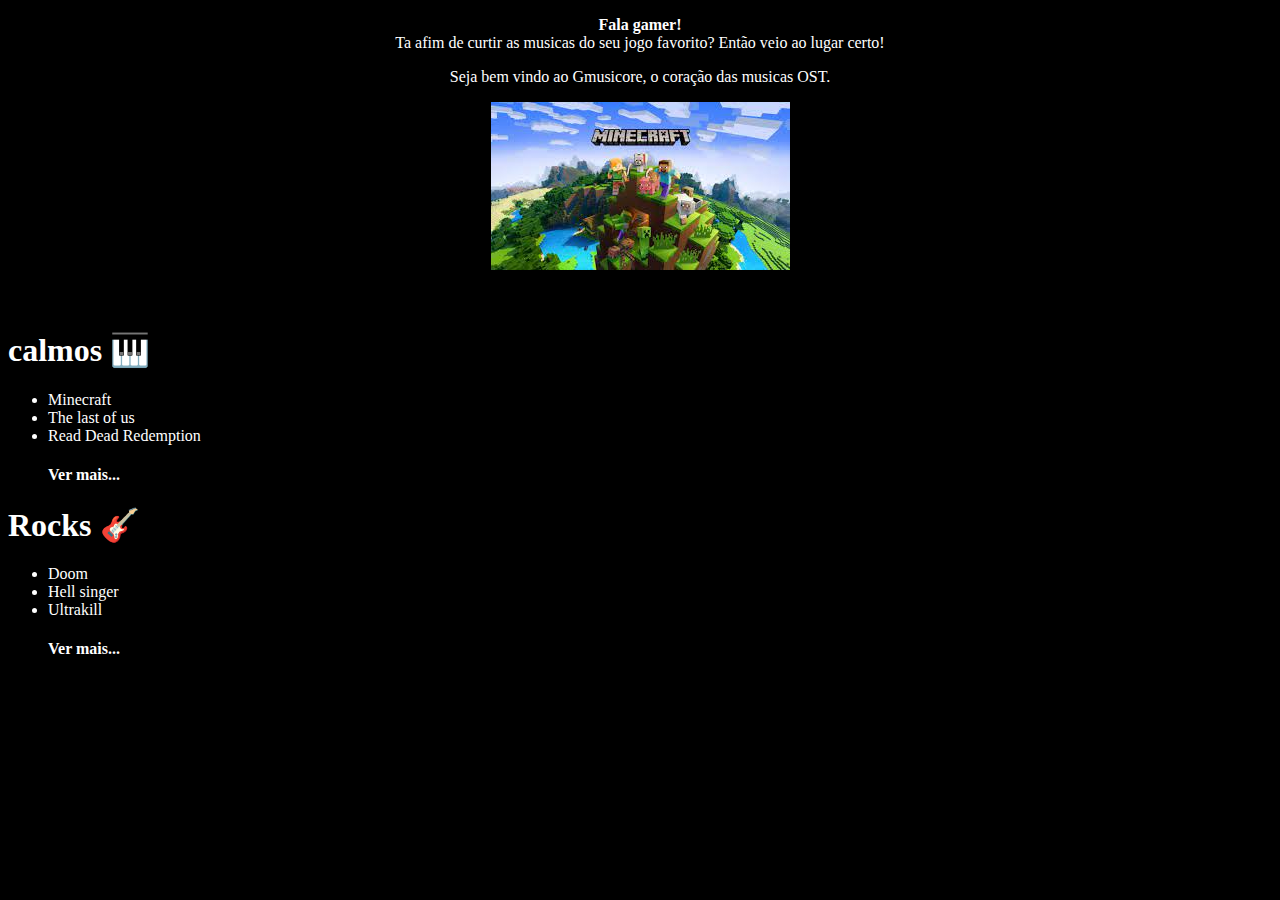
<file: Gmusicore html/index.html>
<!DOCTYPE html>
<html lang="por">
<head>
    <meta charset="UTF-8">
    <meta name="viewport" content="width=device-width, initial-scale=1.0">
    <title>GmusiCore</title>
    <link rel="stylesheet" href="index.css">
    <link rel="icon"  type="image/x-icon" href="images/Favicon.ico">
</head>
<body>
  <p>
    <strong>Fala gamer!</strong><br/> Ta afim de curtir as musicas do seu jogo favorito?
     Então veio ao lugar certo!
  </p>
  <p>
    Seja bem vindo ao Gmusicore, o coração das musicas OST.
  </p>
  <!-- No local da imagem terá um painel de rolagem automatica com imagens dos jogos-->
   <div style="text-align: center;">
   <img src="images/miecraft.png" src="images/TLOU.png">
  </div>
  <br/>
  <br/>
  <h1>
  calmos 🎹
  </h1>
    <Ul>
      <li>
        Minecraft
      </li>
      <li>
        The last of us
      </li>
      <li>
Read Dead Redemption
      </li>
      <h4>
        Ver mais...
      </h4>
    </Ul>
    <h1>
      Rocks 🎸
    </h1>
    <ul class="rocks">
      <li>
        Doom
      </li>
      <li>
        Hell singer
      </li>
      <li>
        Ultrakill
      </li>
      <h4>
        Ver mais...
      </h4>
    </ul>
</body>
</html>
</file>
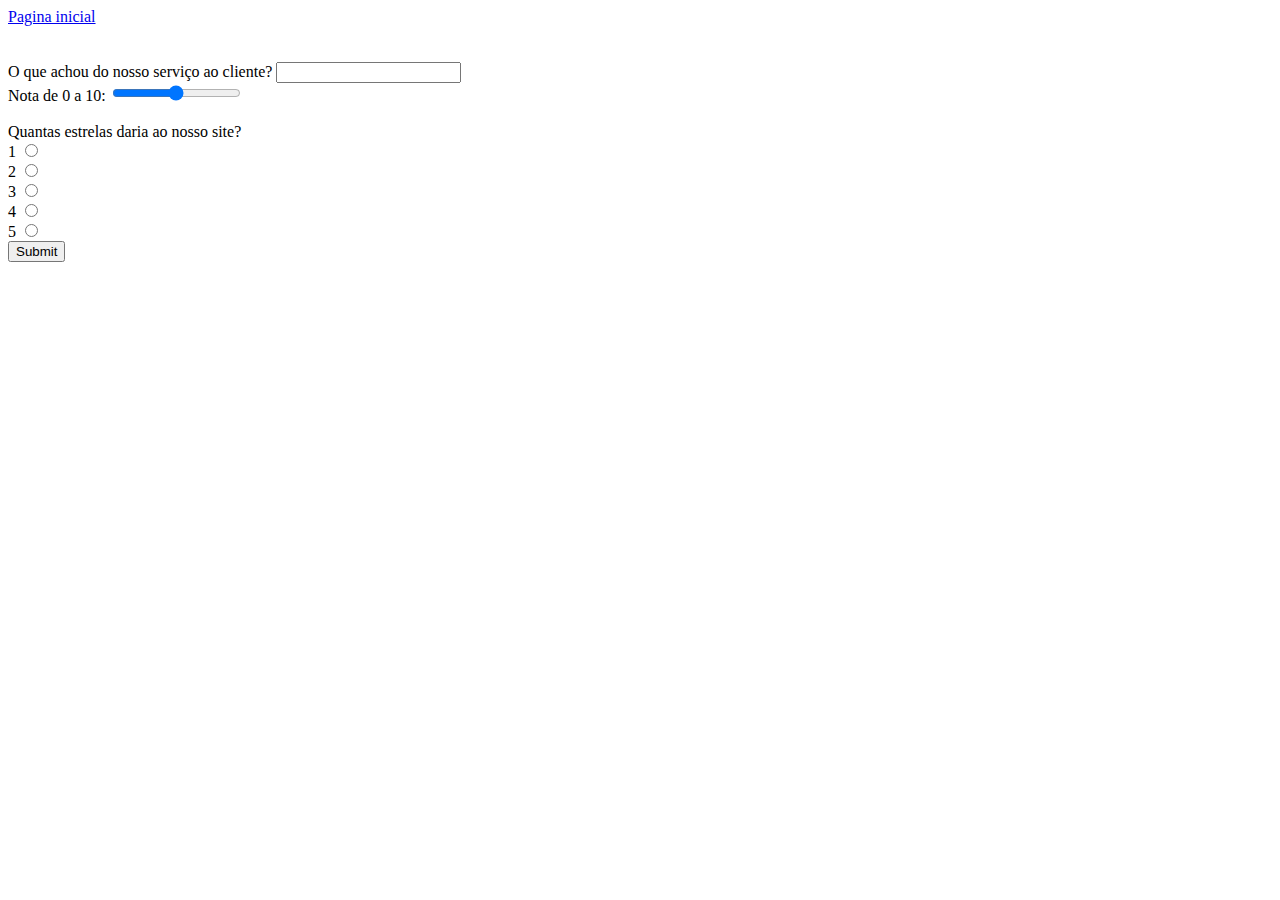
<file: Gamemusicore site/avaliação.html>
<!DOCTYPE html>
<html lang="pt-br">
<head>
    <meta charset="UTF-8">
    <meta name="viewport" content="width=device-width, initial-scale=1.0">
    <title>Formulário</title>
    <link rel="icon"  type="image/x-icon" href="images/Favicon.ico"/>
</head>
<body>
    <a href="./index.html">
        Pagina inicial
    </a>
    <br/>
    <br/>
    <br/>
    <form>
    <label for="aval"> O que achou do nosso serviço ao cliente?</label>
    <input type="text" id="aval" name="aval"/>
    <br/>
    <label for="nota">Nota de 0 a 10:</label>
    <input type="range" id="nota" name="nota" min="0" max="10"/>
    <br/>
    <br/>
    <div>
        Quantas estrelas daria ao nosso site?
        <br/>
        <label>
          1
          <input id="uma" name="star" type="radio" value="S"/>
        </label>
      </div>
      <div>
        <label>
          2
          <input id="duas" name="star" type="radio" value="S"/>
        </label>  
      </div>
      <div>
        <label>
          3
          <input id="tres" name="star" type="radio" value="S" />
        </label>
      </div>
      <div>
        <label>
          4
          <input id="quatro" name="star" type="radio" value="S"/>
        </label>  
      </div>
      <div>
        <label>
          5
          <input id="cinco" name="star" type="radio" value="S"/>
        </label>  
      </div>
      <input type="submit"/>
    </form>
</body>
</html>
</file>
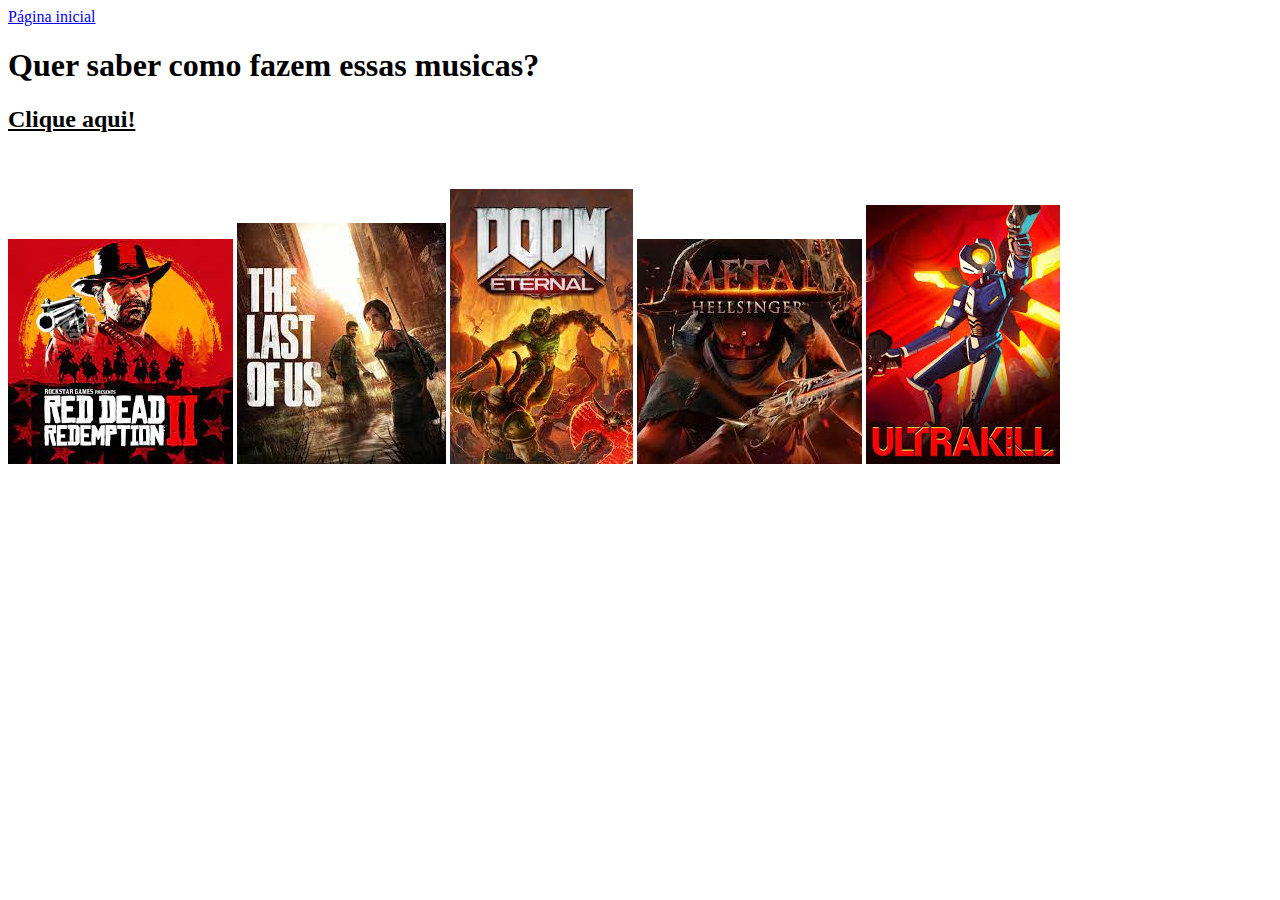
<file: Gamemusicore site/galeria.html>
<!DOCTYPE html>
<html lang="pt-br">
<head>
    <meta charset="UTF-8">
    <meta name="viewport" content="width=device-width, initial-scale=1.0">
    <title>Galery</title>
    <link rel="stylesheet" href="galeria.css"/>
    <link rel="icon"  type="image/x-icon" href="images/Favicon.ico"/>
</head>
<body>
<a href="./index.html">
    Página inicial
</a>
<p><h1>Quer saber como fazem essas musicas?</h1></p>
<a href="https://www.youtube.com/watch?v=1e1IdsUlIgM" style="color: #000000;">
<h2>
    Clique aqui!
</h2>
</a>
<br/>
<br/>
<img src="images/RDR.png" alt="Foto do read dead"/>
<img src="images/TLOU.png" alt="Foto do the last of us"/>
<img src="images/Doom.png" alt="Foto do Doom"/>
<img src="images/Hellsinger.png" alt="Foto do Hellsinger"/>
<img src="images/ultrakill.png" alt="Foto do Ultrakill"/>
</body>
</html>
</file>
<file: Gmusicore html/index.css>
body
{
background-color: black;
}
p
{
    text-align: center;
color: #ffffff;
}
h1
{ color: #ffffff;
}
ul{
    color: #ffffff;
}
.rocks
{
    color: #ffffff;
}
h4{
    color: #ffffff;
}
.painel
{
    text-align: center;
}
</file>
<file: Gamemusicore site/galeria.css>
.foto{
    height: 20%;
    width: 20%;
}
</file>
